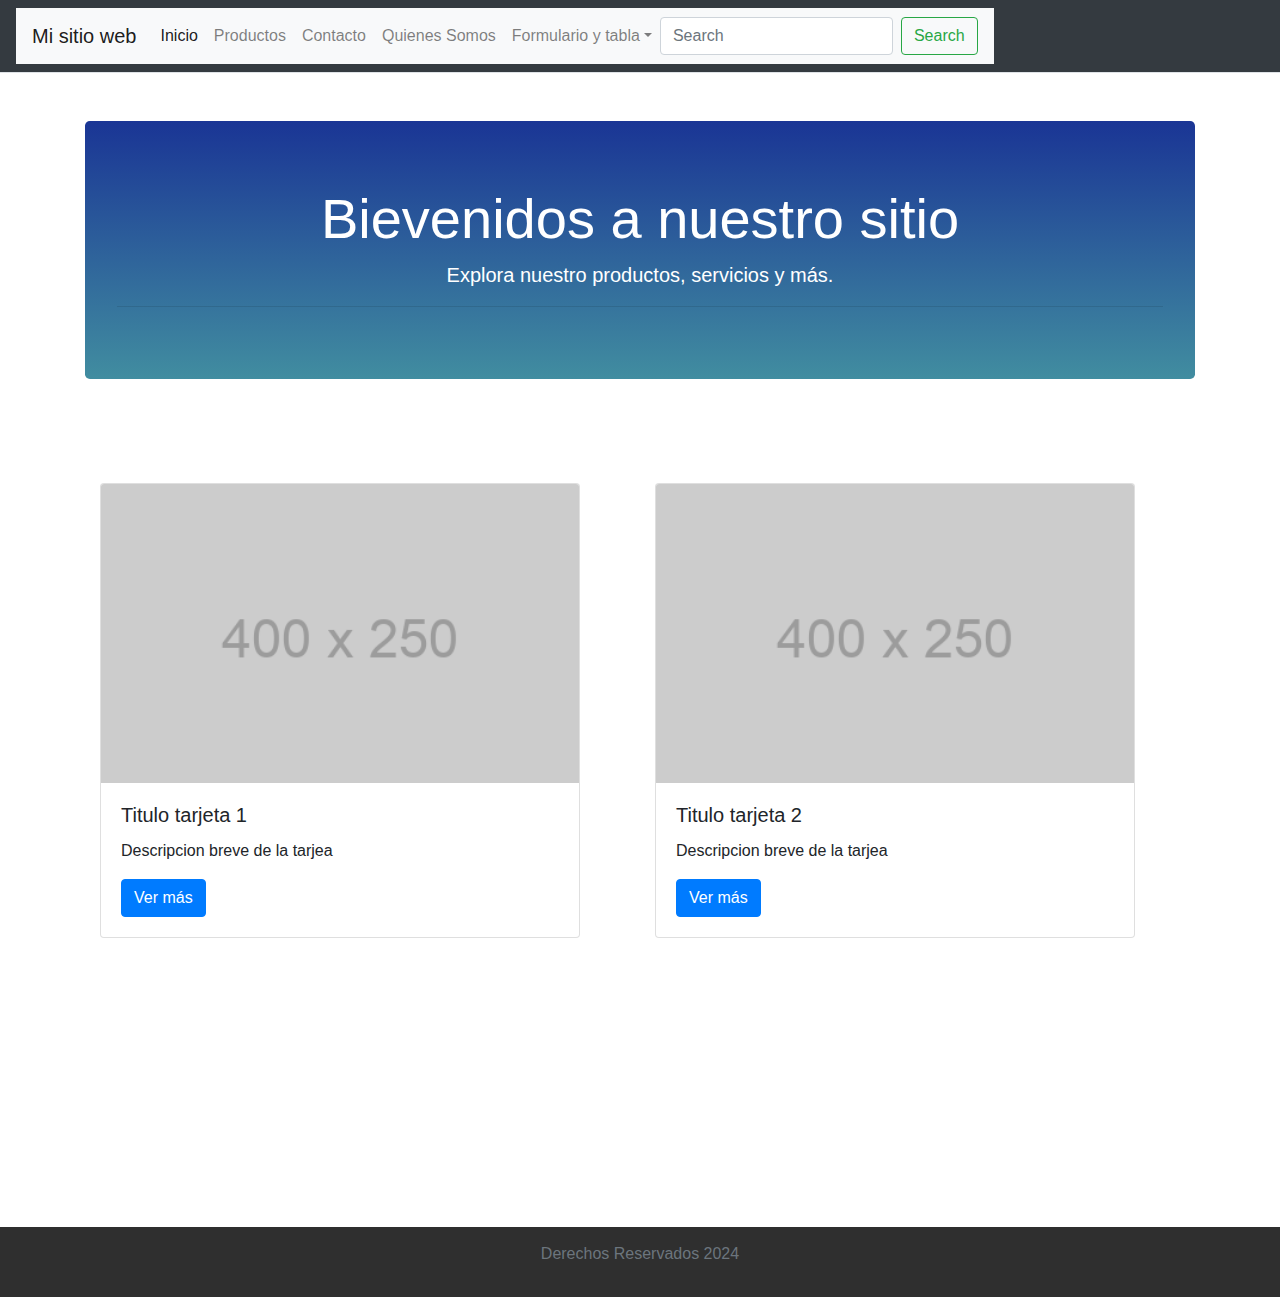
<file: Index.html>
<!doctype html>
<html lang="en">

<head>
    <title>Title</title>
    <!-- Required meta tags -->
    <meta charset="utf-8">
    <meta name="viewport" content="width=device-width, initial-scale=1, shrink-to-fit=no">

    <!-- Bootstrap CSS -->
    <link rel="stylesheet" href="https://stackpath.bootstrapcdn.com/bootstrap/4.3.1/css/bootstrap.min.css"
        integrity="sha384-ggOyR0iXCbMQv3Xipma34MD+dH/1fQ784/j6cY/iJTQUOhcWr7x9JvoRxT2MZw1T" crossorigin="anonymous">
    <link rel="stylesheet" href="/styles.css">

</head>

<body>

    <!-- Inicio del navbar -->
    <nav class="navbar bg-dark border-bottom border-body" data-bs-theme="dark">
    <nav class="navbar navbar-expand-sm navbar-light bg-light">
        <a class="navbar-brand" href="#">Mi sitio web</a>
        <button class="navbar-toggler d-lg-none" type="button" data-toggle="collapse" data-target="#collapsibleNavId"
            aria-controls="collapsibleNavId" aria-expanded="false" aria-label="Toggle navigation">
            <span class="navbar-toggler-icon"></span>
        </button>
        <div class="collapse navbar-collapse" id="collapsibleNavId">
            <ul class="navbar-nav mr-auto mt-2 mt-lg-0">
                <li class="nav-item active">
                    <a class="nav-link" href="Index.html">Inicio <span class="sr-only">(current)</span></a>
                </li>
                
                <li class="nav-item">
                    <a class="nav-link" href="Productos.html">Productos</a>
                </li>
                <li class="nav-item">
                    <a class="nav-link" href="Contacto.html">Contacto</a>
                </li>
                <li class="nav-item">
                    <a class="nav-link" href="Contacto.html">Quienes Somos</a>
                </li>



                <li class="nav-item dropdown">
                    <a class="nav-link dropdown-toggle" href="#" id="dropdownId" data-toggle="dropdown"
                        aria-haspopup="true" aria-expanded="false">Formulario y tabla</a>
                    <div class="dropdown-menu" aria-labelledby="dropdownId">
                        <a class="dropdown-item" href="/Formulario.html">Formulario</a>
                        <a class="dropdown-item" href="/Formulario.html">Tabla</a>
                    </div>
                </li>
            </ul>
            <form class="form-inline my-2 my-lg-0">
                <input class="form-control mr-sm-2" type="text" placeholder="Search">
                <button class="btn btn-outline-success my-2 my-sm-0" type="submit">Search</button>
            </form>
        </div>
    </nav>
</nav>
    <!-- fin del navbar  -->

    <!-- Inicio del Header -->
    <header class="header mb-5 mt-5">

        <div class="container">
            <div class="row">

                <!-- Inicio del Contenedor 1 -->
                <div class="col-lg-12">
                    <div class="jumbotron">
                        <h1 class="display-4 ">Bievenidos a nuestro sitio</h1>
                        <p class="lead">Explora nuestro productos, servicios y más.</p>
                        <hr class="my-2">

                    </div>

                </div>

                <!-- fin del contenedor 1   -->

            </div>

        </div>


    </header>
    <!-- fin del Header  -->




    <!-- Inicio Container 90% -->
    <div class="container">


        <!-- Inicio del Main -->
        <main>

            <!-- Inicio del Section 1 -->
            <section class="Inicio">

                <!-- Inicio del Contenedor 1 -->
                <div class="container">
                    <div class="row">
                        <div class="col-md-6 mb-4 mt-4">
                            <div class="card" style="width: 30rem;">
                                <img src="/400x250.png" class="card-img-top" alt="...">
                                <div class="card-body">
                                    <h5 class="card-title">Titulo tarjeta 1 </h5>
                                    <p class="card-text">Descripcion breve de la tarjea</p>
                                    <a href="#" class="btn btn-primary">Ver más </a>
                                </div>
                            </div>
                        </div>

                        <div class="col-md-6 mb-4 mt-4">
                            <div class="card" style="width: 30rem;">
                                <img src="/400x250.png" class="card-img-top" alt="...">
                                <div class="card-body">
                                    <h5 class="card-title">Titulo tarjeta 2 </h5>
                                    <p class="card-text">Descripcion breve de la tarjea</p>
                                    <a href="#" class="btn btn-primary">Ver más </a>
                                </div>

                            </div>

                        </div>

                    </div>
                    <!-- fin del contenedor 1   -->

            </section>
            <!-- fin del Section1   -->

        </main>
        <!-- fin del main  -->
    </div>
    <!-- fin del container   -->


   

<!-- Inicio: Footer  100% -->
<footer id="Footer" class="text-center mt-5">
    <!-- Inicio: footer-informacion    -->
    <div class="container">
        <div class="row">
        
            </div>
            <!-- Inicio: Contenedor 3 2 columnas  -->
            <div class="col-md-2 col-sm-6 iconos">
                <i class="fab fa-facebook-f"></i>
                <i class="fab fa-instagram"></i>
                <i class="fab fa-twitter"></i>
                <i class="fab fa-youtube"></i>
                <!-- Fin: Contenedor 3 -->
            </div>

        </div>
        <!-- Inicio: Contenedor 1 12 columnas  -->
        <div class="col-md-12 ">
            <p class="text-muted"> Derechos Reservados 2024</p>
        </div>
        <!-- Fin: footer-mensaje -->

    </div>





    <!-- Fin: Contenedor 1 -->



</footer>
<!-- Fin: Footer  -->

















    <!-- Optional JavaScript -->
    <!-- jQuery first, then Popper.js, then Bootstrap JS -->
    <script src="https://code.jquery.com/jquery-3.3.1.slim.min.js"
        integrity="sha384-q8i/X+965DzO0rT7abK41JStQIAqVgRVzpbzo5smXKp4YfRvH+8abtTE1Pi6jizo"
        crossorigin="anonymous"></script>
    <script src="https://cdnjs.cloudflare.com/ajax/libs/popper.js/1.14.7/umd/popper.min.js"
        integrity="sha384-UO2eT0CpHqdSJQ6hJty5KVphtPhzWj9WO1clHTMGa3JDZwrnQq4sF86dIHNDz0W1"
        crossorigin="anonymous"></script>
    <script src="https://stackpath.bootstrapcdn.com/bootstrap/4.3.1/js/bootstrap.min.js"
        integrity="sha384-JjSmVgyd0p3pXB1rRibZUAYoIIy6OrQ6VrjIEaFf/nJGzIxFDsf4x0xIM+B07jRM"
        crossorigin="anonymous"></script>
</body>

</html>
</file>
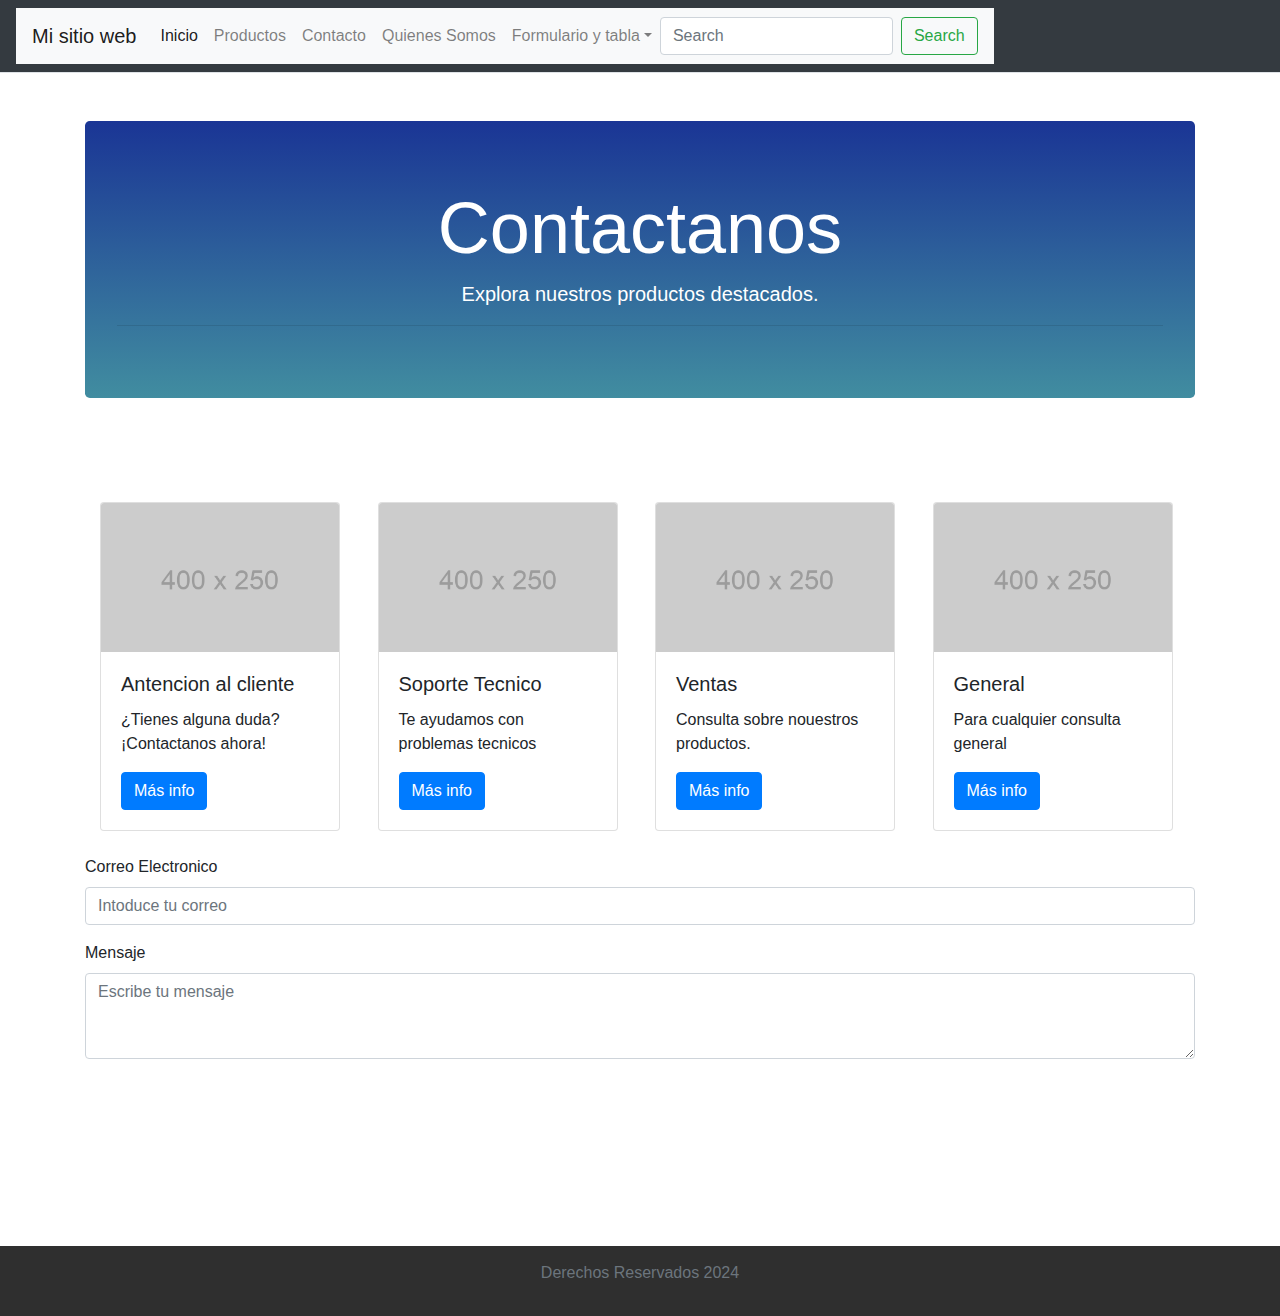
<file: Contacto.html>
<!doctype html>
<html lang="en">

<head>
    <title>Title</title>
    <!-- Required meta tags -->
    <meta charset="utf-8">
    <meta name="viewport" content="width=device-width, initial-scale=1, shrink-to-fit=no">

    <!-- Bootstrap CSS -->
    <link rel="stylesheet" href="https://stackpath.bootstrapcdn.com/bootstrap/4.3.1/css/bootstrap.min.css"
        integrity="sha384-ggOyR0iXCbMQv3Xipma34MD+dH/1fQ784/j6cY/iJTQUOhcWr7x9JvoRxT2MZw1T" crossorigin="anonymous">
    <link rel="stylesheet" href="/styles.css">
</head>

<body>

    <!-- Inicio del navbar -->
    <nav class="navbar bg-dark border-bottom border-body" data-bs-theme="dark">
        <nav class="navbar navbar-expand-sm navbar-light bg-light">
            <a class="navbar-brand" href="#">Mi sitio web</a>
            <button class="navbar-toggler d-lg-none" type="button" data-toggle="collapse"
                data-target="#collapsibleNavId" aria-controls="collapsibleNavId" aria-expanded="false"
                aria-label="Toggle navigation">
                <span class="navbar-toggler-icon"></span>
            </button>
            <div class="collapse navbar-collapse" id="collapsibleNavId">
                <ul class="navbar-nav mr-auto mt-2 mt-lg-0">
                    <li class="nav-item active">
                        <a class="nav-link" href="Index.html">Inicio <span class="sr-only">(current)</span></a>
                    </li>
                    <li class="nav-item">
                        <a class="nav-link" href="Productos.html">Productos</a>
                    </li>
                    <li class="nav-item">
                        <a class="nav-link" href="Contacto.html">Contacto</a>
                    </li>
                    <li class="nav-item">
                        <a class="nav-link" href="Quienes_somos.html">Quienes Somos</a>
                    </li>



                    <li class="nav-item dropdown">
                        <a class="nav-link dropdown-toggle" href="#" id="dropdownId" data-toggle="dropdown"
                            aria-haspopup="true" aria-expanded="false">Formulario y tabla</a>
                        <div class="dropdown-menu" aria-labelledby="dropdownId">
                            <a class="dropdown-item" href="Formulario.html">Formulario</a>
                            <a class="dropdown-item" href="Formulario.html">Tabla</a>
                        </div>
                    </li>
                </ul>
                <form class="form-inline my-2 my-lg-0">
                    <input class="form-control mr-sm-2" type="text" placeholder="Search">
                    <button class="btn btn-outline-success my-2 my-sm-0" type="submit">Search</button>
                </form>
            </div>
        </nav>
    </nav>

    <!-- fin del navbar  -->

    <!-- Inicio del Header -->
    <header class="mb-5 mt-5">

        <div class="container">
            <div class="row">

                <!-- Inicio del Contenedor 1 -->
                <div class="col-lg-12">
                    <div class="jumbotron">
                        <h1 class="display-3 ">Contactanos</h1>
                        <p class="lead">Explora nuestros productos destacados.</p>
                        <hr class="my-2">

                    </div>

                </div>

                <!-- fin del contenedor 1   -->

            </div>

        </div>


    </header>
    <!-- fin del Header  -->




    <!-- Inicio Container 90% -->
    <div class="container">


        <!-- Inicio del Main -->
        <main>

            <!-- Inicio del Section 1 -->
            <section class="Contacto">

                <!-- Inicio del Contenedor 1 -->
                <div class="container">

                    <div class="row">
                    <!-- Inicio del Card 1 -->
                    <div class="col-md-3 mt-4 mb-4">
                    <div class="card" style="width: 15rem;">
                    <img src="/400x250.png" class="card-img-top" alt="...">
                    <div class="card-body">
                    <h5 class="card-title">Antencion al cliente</h5>
                    <p class="card-text">¿Tienes alguna duda?
                                        ¡Contactanos ahora!
                    </p>
                    <a href="#" class="btn btn-primary">Más info</a>
                    </div>
                    </div>
                    </div>
                    <!-- Fin de Card 1 -->

                     <!-- Inicio de Card 2 -->
                    <div class="col-md-3 mt-4 mb-4">
                    <div class="card" style="width: 15rem;">
                    <img src="/400x250.png" class="card-img-top" alt="...">
                    <div class="card-body">
                    <h5 class="card-title">Soporte Tecnico </h5>
                        <p class="card-text">Te ayudamos con problemas tecnicos</p>
                        <a href="#" class="btn btn-primary">Más info </a>
                        </div>
                    </div>
                    </div>
                     <!-- Inicio de Card 3 -->
                    <div class="col-md-3 mt-4 mb-4">
                    <div class="card" style="width: 15rem;">
                        <img src="/400x250.png" class="card-img-top" alt="...">
                        <div class="card-body">
                        <h5 class="card-title">Ventas </h5>
                        <p class="card-text">Consulta sobre nouestros productos.</p>
                        <a href="#" class="btn btn-primary">Más info </a>
                     </div>
                    </div>
                </div>
                       <!-- Fin de Card 3 -->
                     <!-- Inicio de Card 4 -->
                    <div class="col-md-3 mt-4 mb-4">
                    <div class="card" style="width: 15rem;">
                        <img src="/400x250.png" class="card-img-top" alt="...">
                        <div class="card-body">
                        <h5 class="card-title">General </h5>
                        <p class="card-text">Para cualquier consulta general</p>
                        <a href="#" class="btn btn-primary">Más info </a>
                        </div>
                    </div>
                    </div>
                     <!-- Fin de Card 3 -->
                </div>
                        <!-- fin del contenedor 3   -->

            </section>
            <!-- fin del Section1   -->

            <section class="Formulario">
                <div class="mb-3">
                    <label for="exampleFormControlInput1" class="form-label">Correo Electronico</label>
                    <input type="email" class="form-control" id="exampleFormControlInput1"
                        placeholder="Intoduce tu correo">
                </div>
                <div class="mb-3">
                    <label for="exampleFormControlTextarea1" class="form-label">Mensaje</label>
                    <textarea class="form-control" placeholder="Escribe tu mensaje" id="exampleFormControlTextarea1"
                        rows="3"></textarea>
                </div>

            </section>

        </main>
        <!-- fin del main  -->
    </div>
    <!-- fin del container   -->




    <!-- Inicio: Footer  100% -->
    <footer id="Footer" class="text-center mt-5">
        <!-- Inicio: footer-informacion    -->
        <div class="container">
            <div class="row">

            </div>
            <!-- Inicio: Contenedor 3 2 columnas  -->
            <div class="col-md-2 col-sm-6 iconos">
                <i class="fab fa-facebook-f"></i>
                <i class="fab fa-instagram"></i>
                <i class="fab fa-twitter"></i>
                <i class="fab fa-youtube"></i>
                <!-- Fin: Contenedor 3 -->
            </div>

        </div>
        <!-- Inicio: Contenedor 1 12 columnas  -->
        <div class="col-md-12 ">
            <p class="text-muted"> Derechos Reservados 2024</p>
        </div>
        <!-- Fin: footer-mensaje -->

        </div>





        <!-- Fin: Contenedor 1 -->



    </footer>
    <!-- Fin: Footer  -->


























    <!-- Optional JavaScript -->
    <!-- jQuery first, then Popper.js, then Bootstrap JS -->
    <script src="https://code.jquery.com/jquery-3.3.1.slim.min.js"
        integrity="sha384-q8i/X+965DzO0rT7abK41JStQIAqVgRVzpbzo5smXKp4YfRvH+8abtTE1Pi6jizo"
        crossorigin="anonymous"></script>
    <script src="https://cdnjs.cloudflare.com/ajax/libs/popper.js/1.14.7/umd/popper.min.js"
        integrity="sha384-UO2eT0CpHqdSJQ6hJty5KVphtPhzWj9WO1clHTMGa3JDZwrnQq4sF86dIHNDz0W1"
        crossorigin="anonymous"></script>
    <script src="https://stackpath.bootstrapcdn.com/bootstrap/4.3.1/js/bootstrap.min.js"
        integrity="sha384-JjSmVgyd0p3pXB1rRibZUAYoIIy6OrQ6VrjIEaFf/nJGzIxFDsf4x0xIM+B07jRM"
        crossorigin="anonymous"></script>
</body>

</html>
</file>
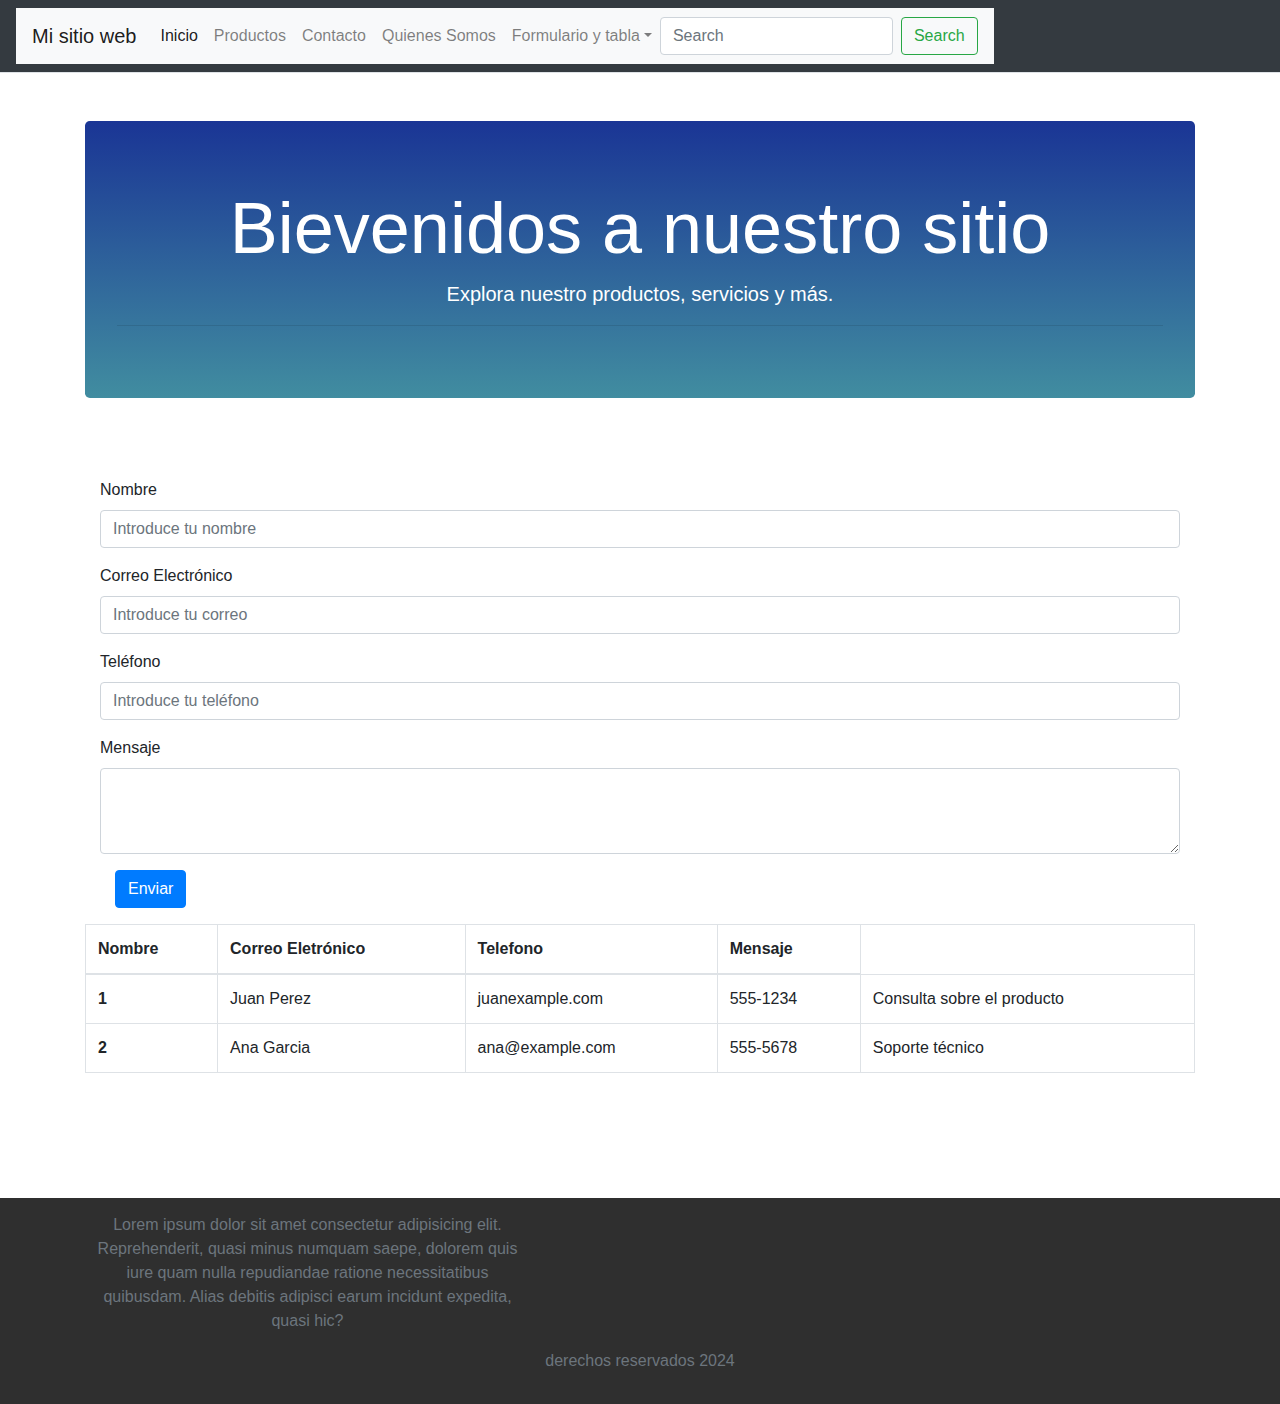
<file: Formulario.html>
<!doctype html>
<html lang="en">

<head>
    <title>Title</title>
    <!-- Required meta tags -->
    <meta charset="utf-8">
    <meta name="viewport" content="width=device-width, initial-scale=1, shrink-to-fit=no">

    <!-- Bootstrap CSS -->
    <link rel="stylesheet" href="https://stackpath.bootstrapcdn.com/bootstrap/4.3.1/css/bootstrap.min.css"
        integrity="sha384-ggOyR0iXCbMQv3Xipma34MD+dH/1fQ784/j6cY/iJTQUOhcWr7x9JvoRxT2MZw1T" crossorigin="anonymous">
    <link rel="stylesheet" href="/styles.css">
</head>

<body>

    <!-- Inicio del navbar -->
<nav class="navbar bg-dark border-bottom border-body" data-bs-theme="dark">    
    <nav class="navbar navbar-expand-sm navbar-light bg-light">
        <a class="navbar-brand" href="#">Mi sitio web</a>
        <button class="navbar-toggler d-lg-none" type="button" data-toggle="collapse" data-target="#collapsibleNavId"
            aria-controls="collapsibleNavId" aria-expanded="false" aria-label="Toggle navigation">
            <span class="navbar-toggler-icon"></span>
        </button>
        <div class="collapse navbar-collapse" id="collapsibleNavId">
            <ul class="navbar-nav mr-auto mt-2 mt-lg-0">
                <li class="nav-item active">
                    <a class="nav-link" href="Index.html">Inicio <span class="sr-only">(current)</span></a>
                </li>
            
                <li class="nav-item">
                    <a class="nav-link" href="Productos.html">Productos</a>
                </li>
                <li class="nav-item">
                    <a class="nav-link" href="Contacto.html">Contacto</a>
                </li>
                <li class="nav-item">
                    <a class="nav-link" href="Quienes_somos.html">Quienes Somos</a>
                </li>



                <li class="nav-item dropdown">
                    <a class="nav-link dropdown-toggle" href="#" id="dropdownId" data-toggle="dropdown"
                        aria-haspopup="true" aria-expanded="false">Formulario y tabla</a>
                    <div class="dropdown-menu" aria-labelledby="dropdownId">
                        <a class="dropdown-item" href="Formulario.html">Formulario</a>
                        <a class="dropdown-item" href="Formulario.html">Tabla</a>
                    </div>
                </li>
            </ul>
            <form class="form-inline my-2 my-lg-0">
                <input class="form-control mr-sm-2" type="text" placeholder="Search">
                <button class="btn btn-outline-success my-2 my-sm-0" type="submit">Search</button>
            </form>
        </div>
    </nav>
</nav>
    <!-- fin del navbar  -->

    <!-- Inicio del Header -->
    <header class="mb-5 mt-5">

        <div class="container">
            <div class="row">

                <!-- Inicio del Contenedor 1 -->
                <div class="col-lg-12">
                    <div class="jumbotron">
                        <h1 class="display-3 ">Bievenidos a nuestro sitio</h1>
                        <p class="lead">Explora nuestro productos, servicios y más.</p>
                        <hr class="my-2">

                    </div>

                </div>

                <!-- fin del contenedor 1   -->

            </div>

        </div>


    </header>
    <!-- fin del Header  -->




    <!-- Inicio Container 90% -->
    <div class="container">


        <!-- Inicio del Main -->
        <main>

            <!-- Inicio del Section 1 -->
            <section class="Inicio">

                <!-- Inicio del Contenedor 1 -->
                <div class="container">
                    <div class="mb-3">
                        <label for="exampleFormControlInput1" class="form-label">Nombre</label>
                        <input type="text" class="form-control" id="exampleFormControlInput1" placeholder="Introduce tu nombre ">
                      </div>

                      <div class="mb-3">
                        <label for="exampleFormControlInput1" class="form-label">Correo Electrónico</label>
                        <input type="email" class="form-control" id="exampleFormControlInput1" placeholder="Introduce tu correo">
                      </div>

                      <div class="mb-3">
                        <label for="exampleFormControlInput1" class="form-label">Teléfono</label>
                        <input type="number" class="form-control" id="exampleFormControlInput1" placeholder="Introduce tu teléfono">
                      </div>

                      <div class="mb-3">
                        <label for="exampleFormControlTextarea1" class="form-label">Mensaje</label>
                        <textarea class="form-control" id="exampleFormControlTextarea1" rows="3"></textarea>
                      </div>

                      <div class="col-auto">
                        <button type="submit" class="btn btn-primary mb-3">Enviar</button>
                      </div>

                </div>
                    <!-- fin del contenedor 1   -->

            </section>
            <!-- fin del Section1   -->

             <!-- Inicio del Section 2 --> 
              <section>
                <table class="table table-striped-columns table-bordered table-hover ">
                    <thead>
                      <tr>
                        <th scope="col">Nombre</th>
                        <th scope="col">Correo Eletrónico</th>
                        <th scope="col">Telefono</th>
                        <th scope="col">Mensaje</th>
                      </tr>
                    </thead>
                    <tbody>
                      <tr>
                        <th scope="row">1</th>
                        <td>Juan Perez </td>
                        <td>juanexample.com</td>
                        <td>555-1234</td>
                        <td>Consulta sobre el producto</td>
                      </tr>
                      <tr>
                        <th scope="row">2</th>
                        <td>Ana Garcia</td>
                        <td>ana@example.com</td>
                        <td>555-5678</td>
                        <td>Soporte técnico</td>
                      </tr>
                    </tbody>
                  </table>
                 
              </section>
              <!-- Inicio del Section 2 --> 

        </main>
        <!-- fin del main  -->
    </div>
    <!-- fin del container   -->


    <!-- Inicio del Footer 100% -->
    <!-- Inicio del Footer 100% -->
    <footer id="Footer"class="text-center">
        <!-- Inicio: footer-informacion    -->
       <div class="container">
         <div class="row">

           <!-- Inicio: Contenedor 1 5 columnas  -->  
           <div class="col-md-5 col-sm-6">
             <p class="text-muted">Lorem ipsum dolor sit amet consectetur adipisicing elit. Reprehenderit, quasi minus numquam saepe, dolorem quis iure quam nulla repudiandae ratione necessitatibus quibusdam. Alias debitis adipisci earum incidunt expedita, quasi hic?</p>
          <!-- Fin: Contenedor 1 -->
           </div>
          
          <!-- Inicio: Contenedor 2 5 columnas  -->
           <div class="col-md-5 col-sm-6"> 
           <!-- Fin: Contenedor 2 -->
           </div>

          <!-- Inicio: Contenedor 3 2 columnas  -->
           <div class="col-md-2 col-sm-6 iconos">
             <i class="fab fa-facebook-f"></i>
             <i class="fab fa-instagram"></i>
             <i class="fab fa-twitter"></i>
             <i class="fab fa-youtube"></i>
            <!-- Fin: Contenedor 3 -->
           </div>

         </div>

       </div>
       
       <div class="col-md-12">
       <p class="text-muted"> derechos reservados 2024</p>
       </div>
      
     </footer>                         
       <!-- Fin: footer-mensaje -->

    <!-- fin del Footer 100%   -->



























    <!-- Optional JavaScript -->
    <!-- jQuery first, then Popper.js, then Bootstrap JS -->
    <script src="https://code.jquery.com/jquery-3.3.1.slim.min.js"
        integrity="sha384-q8i/X+965DzO0rT7abK41JStQIAqVgRVzpbzo5smXKp4YfRvH+8abtTE1Pi6jizo"
        crossorigin="anonymous"></script>
    <script src="https://cdnjs.cloudflare.com/ajax/libs/popper.js/1.14.7/umd/popper.min.js"
        integrity="sha384-UO2eT0CpHqdSJQ6hJty5KVphtPhzWj9WO1clHTMGa3JDZwrnQq4sF86dIHNDz0W1"
        crossorigin="anonymous"></script>
    <script src="https://stackpath.bootstrapcdn.com/bootstrap/4.3.1/js/bootstrap.min.js"
        integrity="sha384-JjSmVgyd0p3pXB1rRibZUAYoIIy6OrQ6VrjIEaFf/nJGzIxFDsf4x0xIM+B07jRM"
        crossorigin="anonymous"></script>
</body>

</html>
</file>
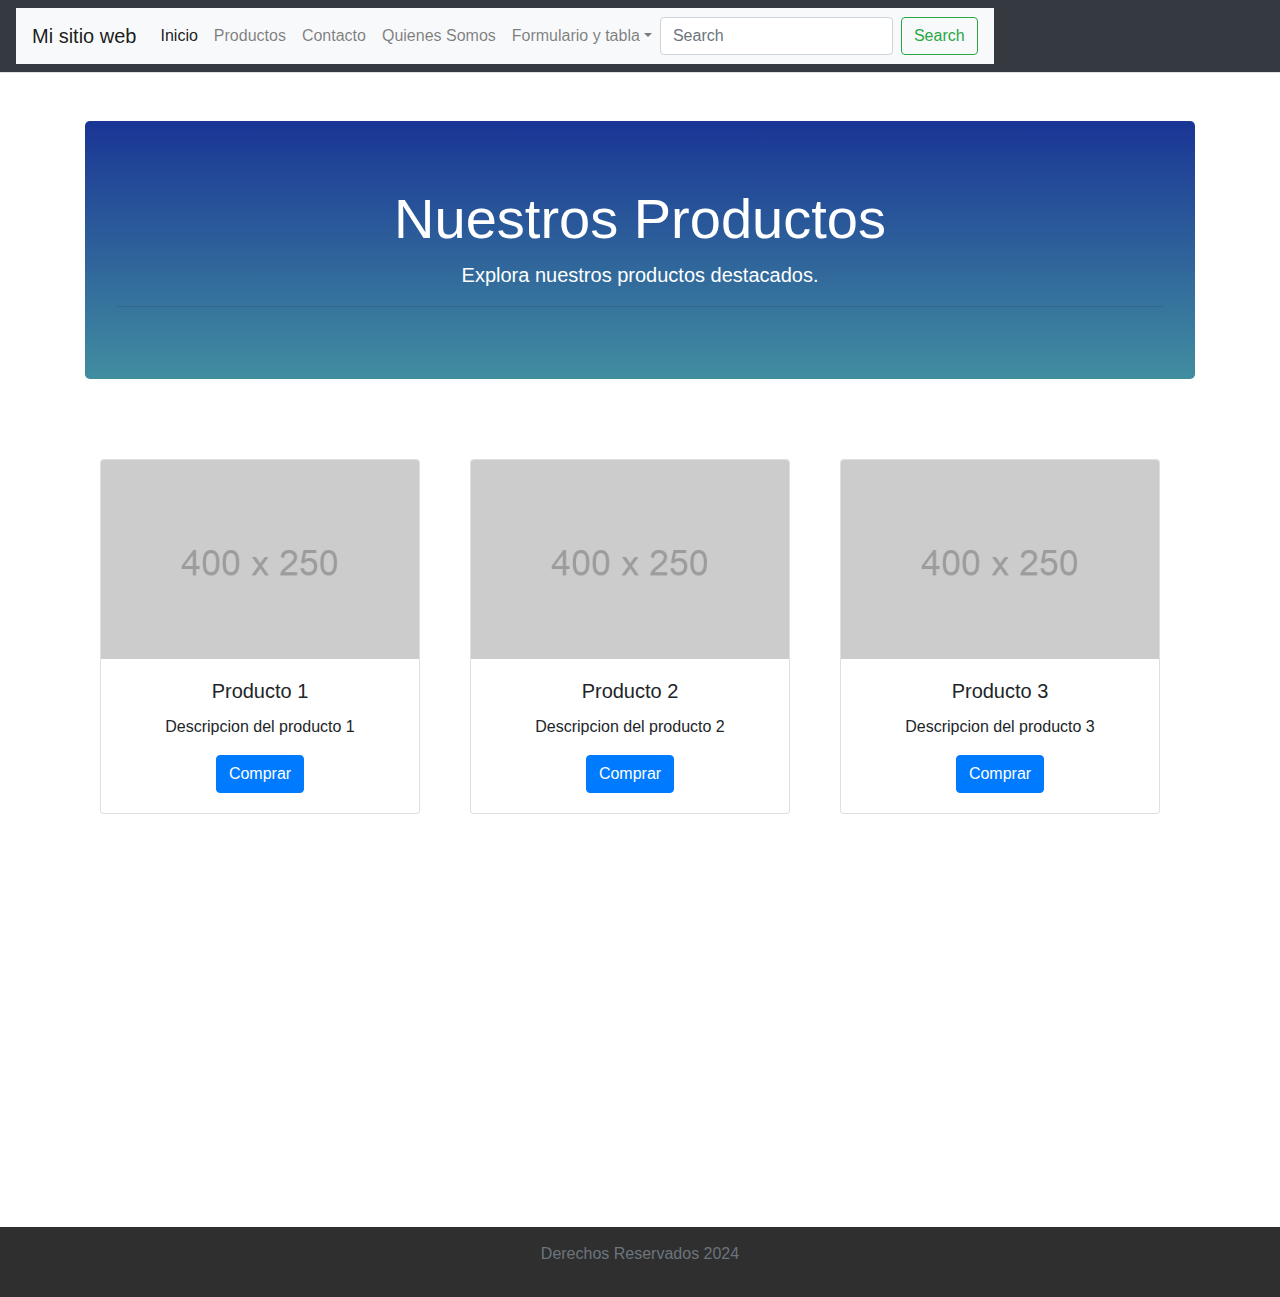
<file: Productos.html>
<!doctype html>
<html lang="en">

<head>
    <title>Title</title>
    <!-- Required meta tags -->
    <meta charset="utf-8">
    <meta name="viewport" content="width=device-width, initial-scale=1, shrink-to-fit=no">

    <!-- Bootstrap CSS -->
    <link rel="stylesheet" href="https://stackpath.bootstrapcdn.com/bootstrap/4.3.1/css/bootstrap.min.css"
        integrity="sha384-ggOyR0iXCbMQv3Xipma34MD+dH/1fQ784/j6cY/iJTQUOhcWr7x9JvoRxT2MZw1T" crossorigin="anonymous">
    <link rel="stylesheet" href="/styles.css">
</head>

<body>

    <!-- Inicio del navbar -->
<nav class="navbar bg-dark border-bottom border-body" data-bs-theme="dark">
    <nav class="navbar navbar-expand-sm navbar-light bg-light">
        <a class="navbar-brand" href="#">Mi sitio web</a>
        <button class="navbar-toggler d-lg-none" type="button" data-toggle="collapse" data-target="#collapsibleNavId"
            aria-controls="collapsibleNavId" aria-expanded="false" aria-label="Toggle navigation">
            <span class="navbar-toggler-icon"></span>
        </button>
        <div class="collapse navbar-collapse" id="collapsibleNavId">
            <ul class="navbar-nav mr-auto mt-2 mt-lg-0">
                <li class="nav-item active">
                    <a class="nav-link" href="Index.html">Inicio <span class="sr-only">(current)</span></a>
                </li>

                <li class="nav-item">
                    <a class="nav-link" href="Productos.html">Productos</a>
                </li>
                <li class="nav-item">
                    <a class="nav-link" href="Contacto.html">Contacto</a>
                </li>
                <li class="nav-item">
                    <a class="nav-link" href="Quienes_somos.html">Quienes Somos</a>
                </li>
                
              
                <li class="nav-item dropdown">
                    <a class="nav-link dropdown-toggle" href="#" id="dropdownId" data-toggle="dropdown"
                        aria-haspopup="true" aria-expanded="false">Formulario y tabla</a>
                    <div class="dropdown-menu" aria-labelledby="dropdownId">
                        <a class="dropdown-item" href="Formulario.html">Formulario</a>
                        <a class="dropdown-item" href="Formulario.html">Tabla</a>
                    </div>
                </li>
            </ul>
            <form class="form-inline my-2 my-lg-0">
                <input class="form-control mr-sm-2" type="text" placeholder="Search">
                <button class="btn btn-outline-success my-2 my-sm-0" type="submit">Search</button>
            </form>
        </div>
    </nav>
</nav>

    <!-- fin del navbar  -->

    <!-- Inicio del Header -->
    <header id="Header"   class="mb-5 mt-5">

        <div class="container">
            <div class="row">

                <!-- Inicio del Contenedor 1 -->
                <div class="col-lg-12">
                    <div class="jumbotron">
                        <h1 class="display-4 ">Nuestros Productos</h1>
                        <p class="lead">Explora nuestros productos destacados.</p>
                        <hr class="my-2">

                    </div>

                </div>

                <!-- fin del contenedor 1   -->

            </div>

        </div>


    </header>
    <!-- fin del Header  -->




    <!-- Inicio Container 90% -->
    <div class="container">


        <!-- Inicio del Main -->
        <main>

            <!-- Inicio del Section 1 -->
        <section id="Inicio" class="Inicio">

                <!-- Inicio del Contenedor 1 -->
             <div class="container text-center">
                <div class="row alingn.items-center">
                 <!-- Inicio del Contenedor 1 de 3 columnas -->
                <div class="col-md-4 col-sm-6">
                <div class="card" style="width: 20rem;">
                    <img src="/400x250.png" class="card-img-top" alt="...">
                    <div class="card-body">
                    <h5 class="card-title">Producto 1 </h5>
                    <p class="card-text">Descripcion del producto 1</p>
                    <a href="#" class="btn btn-primary">Comprar </a>
                    </div>
                </div>
                </div>
                 <!-- fin del contenedor 1 de 3 columnas  -->

                <!-- Inicio del Contenedor 2 de 3 columnas -->
            
                 <div class="col-md-4 col-sm-6">
                 <div class="card" style="width: 20rem;">
                    <img src="/400x250.png" class="card-img-top" alt="...">
                     <div class="card-body">
                     <h5 class="card-title">Producto 2  </h5>
                     <p class="card-text">Descripcion del producto 2</p>
                     <a href="#" class="btn btn-primary">Comprar </a>
                    </div>
                </div>
                </div>
                <!-- fin del contenedor 2 de 4 columnas  -->

                 <!-- Inicio del Contenedor 3 de 4 columnas -->
                   
                <div class="col-md-4 col-sm-6">
                <div class="card" style="width: 20rem;">
                    <img src="/400x250.png" class="card-img-top" alt="...">
                    <div class="card-body">
                    <h5 class="card-title">Producto 3 </h5>
                    <p class="card-text">Descripcion del producto 3</p>
                    <a href="#" class="btn btn-primary">Comprar </a>
                     </div>
                </div>
                </div>
                
                    
                    <!-- fin del contenedor 1   -->
             </div>
        </section>
            <!-- fin del Section1   -->

        </main>
        <!-- fin del main  -->
    </div>
    <!-- fin del container   -->


<!-- Inicio: Footer  100% -->
<footer id="Footer" class="text-center mt-5">
    <!-- Inicio: footer-informacion    -->
    <div class="container">
        <div class="row">
        
            </div>
            <!-- Inicio: Contenedor 3 2 columnas  -->
            <div class="col-md-2 col-sm-6 iconos">
                <i class="fab fa-facebook-f"></i>
                <i class="fab fa-instagram"></i>
                <i class="fab fa-twitter"></i>
                <i class="fab fa-youtube"></i>
                <!-- Fin: Contenedor 3 -->
            </div>

        </div>
        <!-- Inicio: Contenedor 1 12 columnas  -->
        <div class="col-md-12 ">
            <p class="text-muted"> Derechos Reservados 2024</p>
        </div>
        <!-- Fin: footer-mensaje -->

    </div>





    <!-- Fin: Contenedor 1 -->



</footer>
<!-- Fin: Footer  -->

































    <!-- Optional JavaScript -->
    <!-- jQuery first, then Popper.js, then Bootstrap JS -->
    <script src="https://code.jquery.com/jquery-3.3.1.slim.min.js"
        integrity="sha384-q8i/X+965DzO0rT7abK41JStQIAqVgRVzpbzo5smXKp4YfRvH+8abtTE1Pi6jizo"
        crossorigin="anonymous"></script>
    <script src="https://cdnjs.cloudflare.com/ajax/libs/popper.js/1.14.7/umd/popper.min.js"
        integrity="sha384-UO2eT0CpHqdSJQ6hJty5KVphtPhzWj9WO1clHTMGa3JDZwrnQq4sF86dIHNDz0W1"
        crossorigin="anonymous"></script>
    <script src="https://stackpath.bootstrapcdn.com/bootstrap/4.3.1/js/bootstrap.min.js"
        integrity="sha384-JjSmVgyd0p3pXB1rRibZUAYoIIy6OrQ6VrjIEaFf/nJGzIxFDsf4x0xIM+B07jRM"
        crossorigin="anonymous"></script>
</body>

</html>
</file>
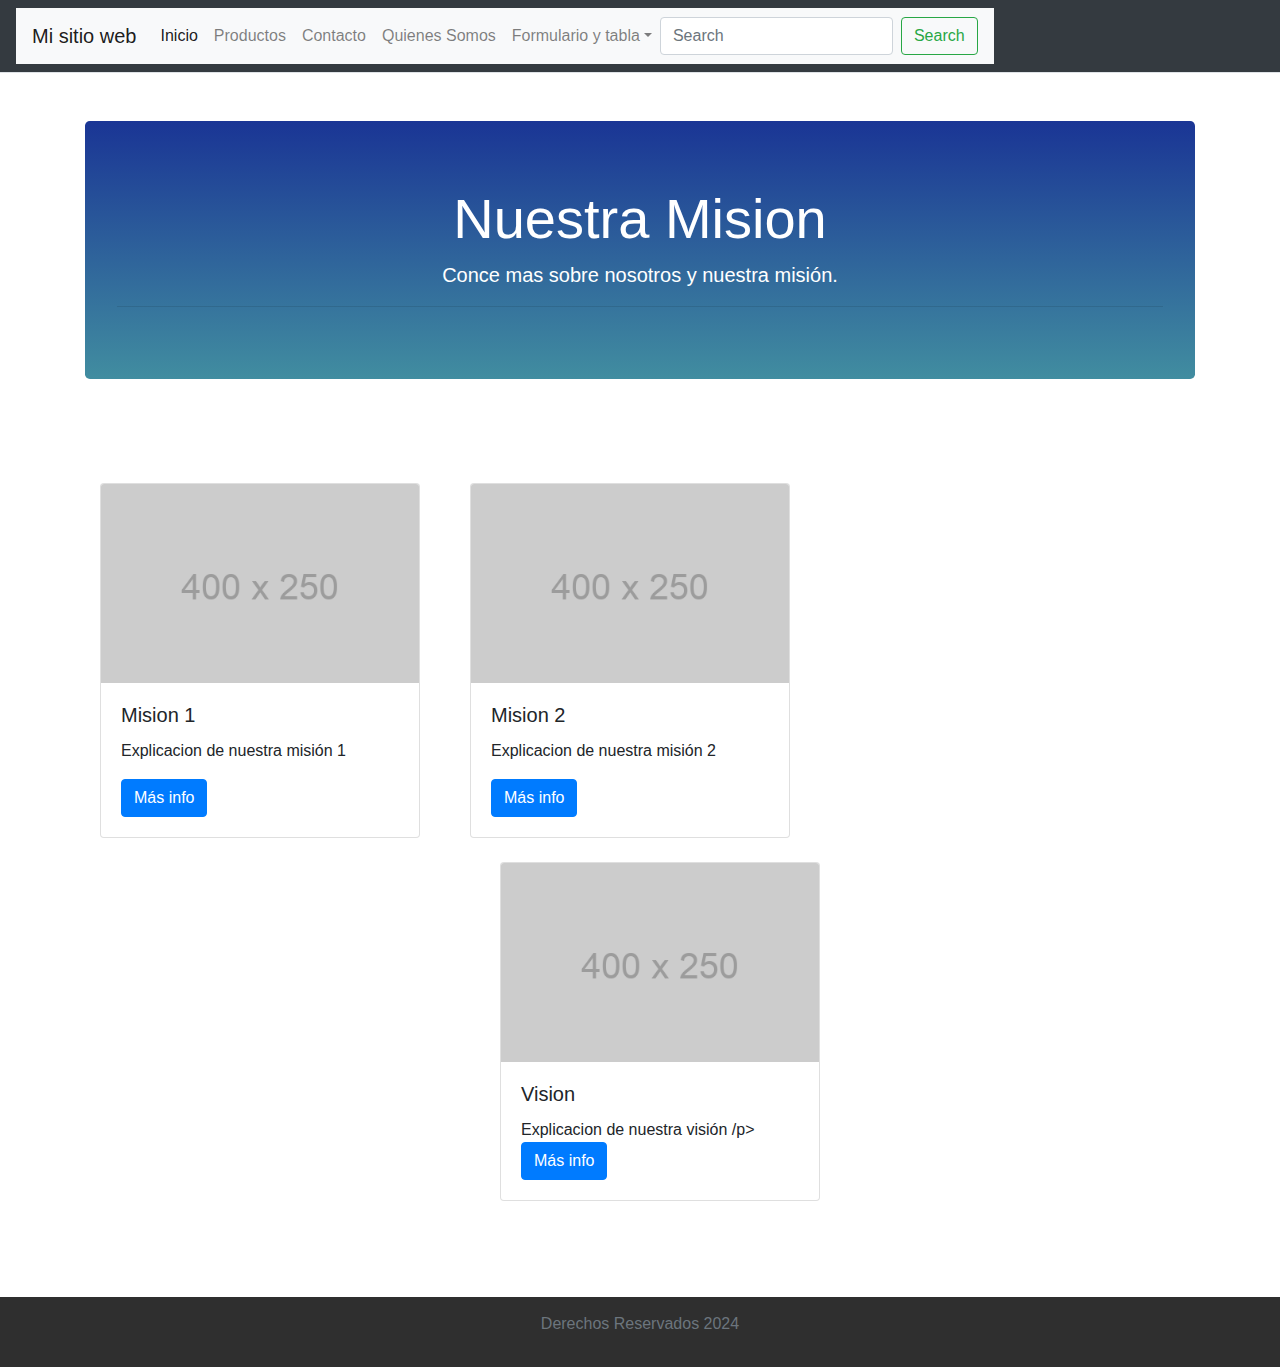
<file: Quienes_somos.html>
<!doctype html>
<html lang="en">

<head>
    <title>Title</title>
    <!-- Required meta tags -->
    <meta charset="utf-8">
    <meta name="viewport" content="width=device-width, initial-scale=1, shrink-to-fit=no">

    <!-- Bootstrap CSS -->
    <link rel="stylesheet" href="https://stackpath.bootstrapcdn.com/bootstrap/4.3.1/css/bootstrap.min.css"
        integrity="sha384-ggOyR0iXCbMQv3Xipma34MD+dH/1fQ784/j6cY/iJTQUOhcWr7x9JvoRxT2MZw1T" crossorigin="anonymous">
    <link rel="stylesheet" href="/styles.css">
</head>

<body>

    <!-- Inicio del navbar -->
<nav class="navbar bg-dark border-bottom border-body" data-bs-theme="dark">
    <nav class="navbar navbar-expand-sm navbar-light bg-light">
        <a class="navbar-brand" href="#">Mi sitio web</a>
        <button class="navbar-toggler d-lg-none" type="button" data-toggle="collapse" data-target="#collapsibleNavId"
            aria-controls="collapsibleNavId" aria-expanded="false" aria-label="Toggle navigation">
            <span class="navbar-toggler-icon"></span>
        </button>
        <div class="collapse navbar-collapse" id="collapsibleNavId">
            <ul class="navbar-nav mr-auto mt-2 mt-lg-0">
                <li class="nav-item active">
                    <a class="nav-link" href="Index.html">Inicio <span class="sr-only">(current)</span></a>
                </li>
                <li class="nav-item">
                    <a class="nav-link" href="Productos.html">Productos</a>
                </li>
                <li class="nav-item">
                    <a class="nav-link" href="Contacto.html">Contacto</a>
                </li>
                <li class="nav-item">
                    <a class="nav-link" href="Quienes_somos.html">Quienes Somos</a>
                </li>



                <li class="nav-item dropdown">
                    <a class="nav-link dropdown-toggle" href="#" id="dropdownId" data-toggle="dropdown"
                        aria-haspopup="true" aria-expanded="false">Formulario y tabla</a>
                    <div class="dropdown-menu" aria-labelledby="dropdownId">
                        <a class="dropdown-item" href="#Formulario">Formulario</a>
                        <a class="dropdown-item" href="#Formulario">Tabla</a>
                    </div>
                </li>
            </ul>
            <form class="form-inline my-2 my-lg-0">
                <input class="form-control mr-sm-2" type="text" placeholder="Search">
                <button class="btn btn-outline-success my-2 my-sm-0" type="submit">Search</button>
            </form>
        </div>
    </nav>
</nav>
    <!-- fin del navbar  -->

    <!-- Inicio del Header -->
    <header class="mb-5 mt-5">

        <div class="container">
            <div class="row">

                <!-- Inicio del Contenedor 1 -->
                <div class="col-lg-12">
                    <div class="jumbotron">
                        <h1 class="display-4 ">Nuestra Mision</h1>
                        <p class="lead">Conce mas sobre nosotros y nuestra misión.</p>
                        <hr class="my-2">

                    </div>

                </div>

                <!-- fin del contenedor 1   -->

            </div>

        </div>


    </header>
    <!-- fin del Header  -->




    <!-- Inicio Container 90% -->
    <div class="container">


        <!-- Inicio del Main -->
        <main>

            <!-- Inicio del Section 1 -->
            <section class="Inicio">

                <!-- Inicio del Contenedor 1 -->
                <div class="container">
                    <div class="row ">
                        <div class="col-md-4 mt-4 mb-4">
                            <div class="card" style="width: 20rem;">
                                <img src="/400x250.png" class="card-img-top" alt="...">
                                <div class="card-body">
                                    <h5 class="card-title">Mision 1 </h5>
                                    <p class="card-text">Explicacion de nuestra misión 1</p>
                                    <a href="#" class="btn btn-primary">Más info </a>
                                </div>
                            </div>
                        </div>

                        <div class="col-md-4 mt-4 mb-4">
                            <div class="card" style="width: 20rem;">
                                <img src="/400x250.png" class="card-img-top" alt="...">
                                <div class="card-body">
                                    <h5 class="card-title">Mision 2 </h5>
                                    <p class="card-text">Explicacion de nuestra misión 2</p>
                                    <a href="#" class="btn btn-primary">Más info </a>
                                </div>
                           

                        </div>
                       
                        <div class="col-md-4 mt-4 mb-4">
                            <div class="col-md-6">
                                <div class="card" style="width: 20rem;">
                                    <img src="/400x250.png" class="card-img-top" alt="...">
                                    <div class="card-body">
                                        <h5 class="card-title">Vision  </h5>
                                        <p class="card-text">Explicacion de nuestra visión /p>
                                        <a href="#" class="btn btn-primary">Más info</a>
                                    </div>
                                </div>
                        

                    </div>
                    <!-- fin del contenedor 1   -->

            </section>
            <!-- fin del Section1   -->

        </main>
        <!-- fin del main  -->
    </div>
    <!-- fin del container   -->


      <!-- Inicio: Footer  100% -->
      <footer id="Footer" class="text-center mt-5">
        <!-- Inicio: footer-informacion    -->
        <div class="container">
            <div class="row">
            
                </div>
                <!-- Inicio: Contenedor 3 2 columnas  -->
                <div class="col-md-2 col-sm-6 iconos">
                    <i class="fab fa-facebook-f"></i>
                    <i class="fab fa-instagram"></i>
                    <i class="fab fa-twitter"></i>
                    <i class="fab fa-youtube"></i>
                    <!-- Fin: Contenedor 3 -->
                </div>

            </div>
            <!-- Inicio: Contenedor 1 12 columnas  -->
            <div class="col-md-12 ">
                <p class="text-muted"> Derechos Reservados 2024</p>
            </div>
            <!-- Fin: footer-mensaje -->

        </div>





        <!-- Fin: Contenedor 1 -->



    </footer>
    <!-- Fin: Footer  -->


























    <!-- Optional JavaScript -->
    <!-- jQuery first, then Popper.js, then Bootstrap JS -->
    <script src="https://code.jquery.com/jquery-3.3.1.slim.min.js"
        integrity="sha384-q8i/X+965DzO0rT7abK41JStQIAqVgRVzpbzo5smXKp4YfRvH+8abtTE1Pi6jizo"
        crossorigin="anonymous"></script>
    <script src="https://cdnjs.cloudflare.com/ajax/libs/popper.js/1.14.7/umd/popper.min.js"
        integrity="sha384-UO2eT0CpHqdSJQ6hJty5KVphtPhzWj9WO1clHTMGa3JDZwrnQq4sF86dIHNDz0W1"
        crossorigin="anonymous"></script>
    <script src="https://stackpath.bootstrapcdn.com/bootstrap/4.3.1/js/bootstrap.min.js"
        integrity="sha384-JjSmVgyd0p3pXB1rRibZUAYoIIy6OrQ6VrjIEaFf/nJGzIxFDsf4x0xIM+B07jRM"
        crossorigin="anonymous"></script>
</body>

</html>
</file>
<file: styles.css>
:root{
    --fondogradiante: linear-gradient(to bottom, #001e89e5, #418da0);
    --TextClaro: white;
    --iconazul: #001e89e5;
}
navbar-brand{
    background: black;
}

main{
  height: auto !important;
  height: 100%;
  min-height: 80vh;
}
header .container .jumbotron{
    background: var(--fondogradiante);
    color: var(--TextClaro);
    text-align: center;
}


footer{
    background: rgba(0, 0, 0, 0.815);
    padding: 15px;
    text-align: center;
   
}

.iconos i{
    color: var(--iconazul);
}
</file>
